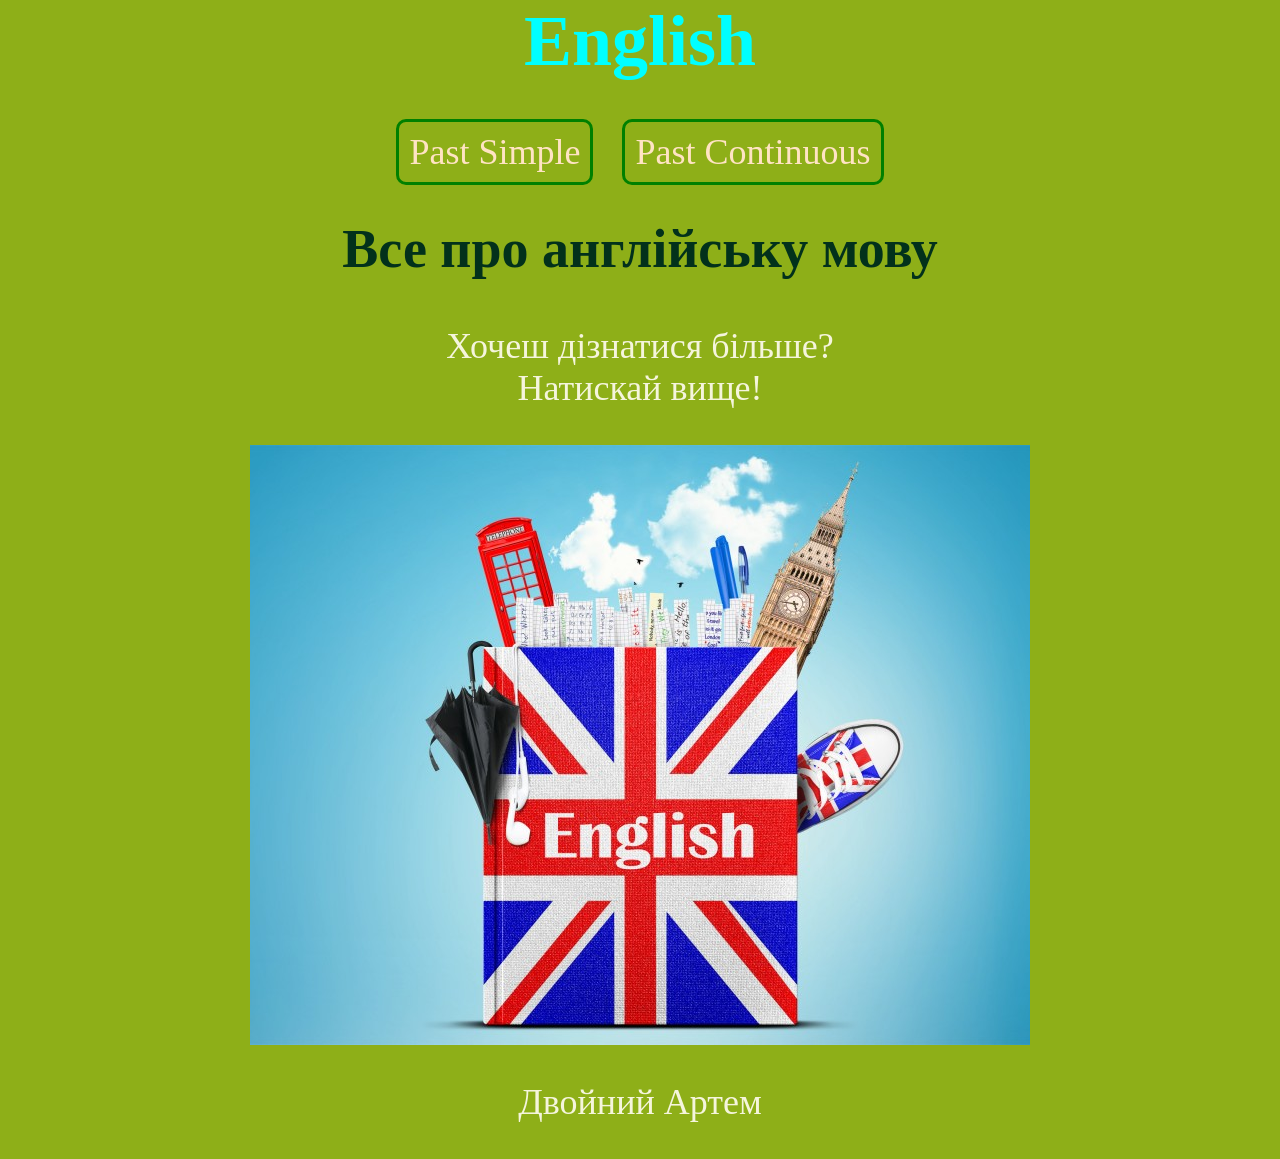
<file: index.html>
<html>
    <head>
        <title>English</title>
        <link rel="stylesheet" href="style.css">

    </head>
    <body></body>
        <header>
            <h1>English</h1>
            <nav>
                <a href="PastSimple.html">Past Simple</a>
                <a href="PastCont.html">Past Continuous</a>
            </nav>
        </header>
        <main>
            <h2>Все про англійську мову</h2>
            <p>Хочеш дізнатися більше?<br>Натискай вище!</p>
            <img src="1.png">
        </main>
        <footer>
            <p>Двойний Артем</p>
        </footer>
    </body>
</html>
</file>
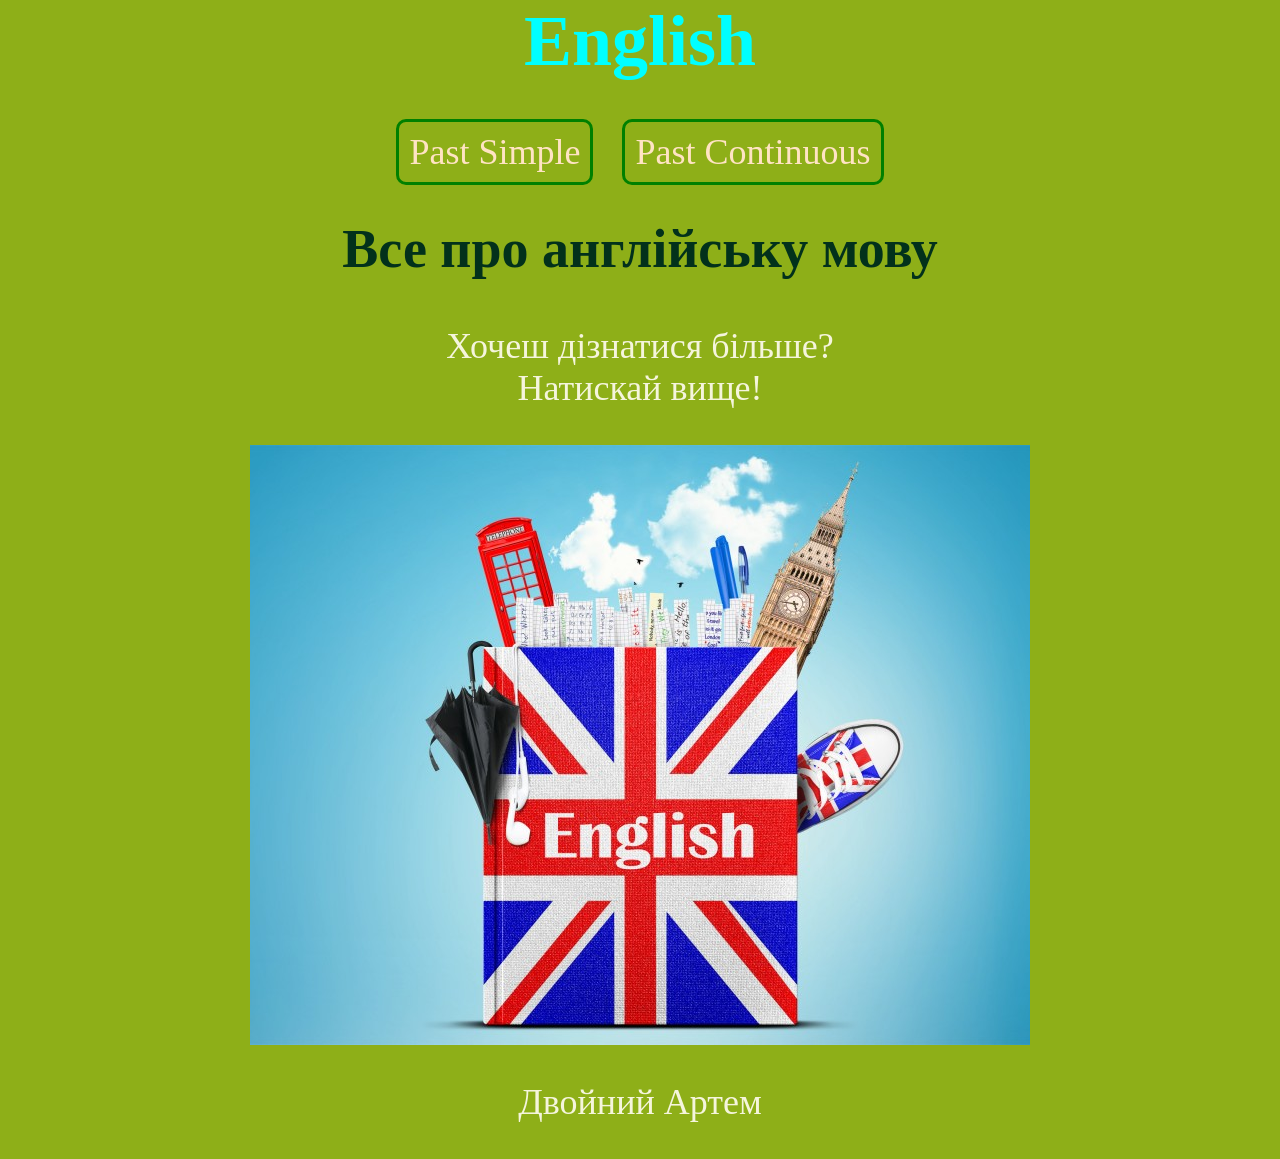
<file: Golovna.html>
<html>
    <head>
        <title>English</title>
        <link rel="stylesheet" href="style.css">

    </head>
    <body></body>
        <header>
            <h1>English</h1>
            <nav>
                <a href="PastSimple.html">Past Simple</a>
                <a href="PastCont.html">Past Continuous</a>
            </nav>
        </header>
        <main>
            <h2>Все про англійську мову</h2>
            <p>Хочеш дізнатися більше?<br>Натискай вище!</p>
            <img src="1.png">
        </main>
        <footer>
            <p>Двойний Артем</p>
        </footer>
    </body>
</html>
</file>
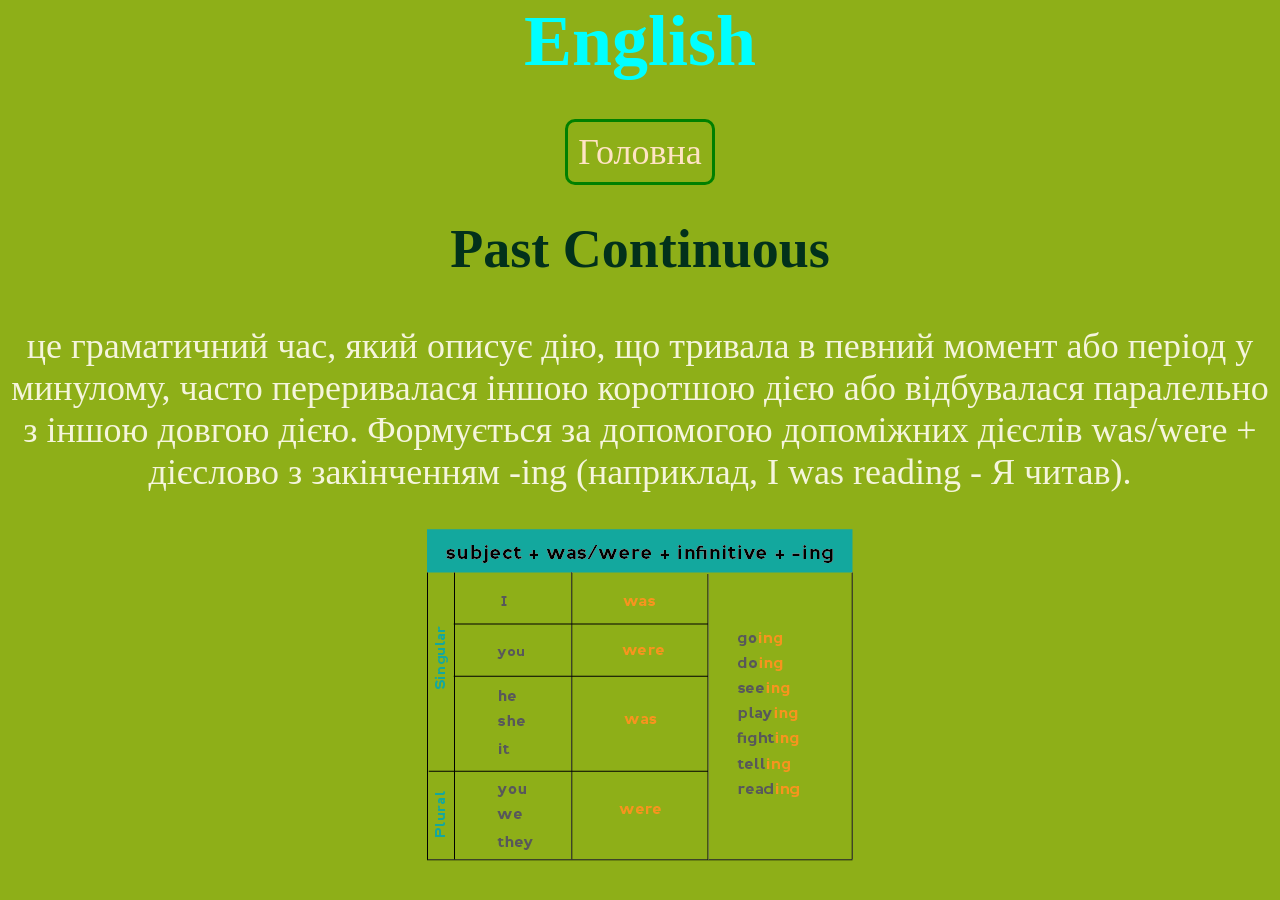
<file: PastCont.html>
<html>
    <head>
        <title>Past Continuous</title>
        <link rel="stylesheet" href="style.css">

    </head>
    <body></body>
        <header>
            <h1>English</h1>
            <nav>
                <a href="index.html">Головна</a>
            </nav>
        </header>
        <main>
            <h2>Past Continuous</h2>
            <p>це граматичний час, який описує дію, що тривала в певний момент або період у минулому, часто переривалася іншою коротшою дією або відбувалася паралельно з іншою довгою дією. Формується за допомогою допоміжних дієслів was/were + дієслово з закінченням -ing (наприклад, I was reading - Я читав).</p>
            <img src="3.png">
        </main>
    </body>

</html>
</file>
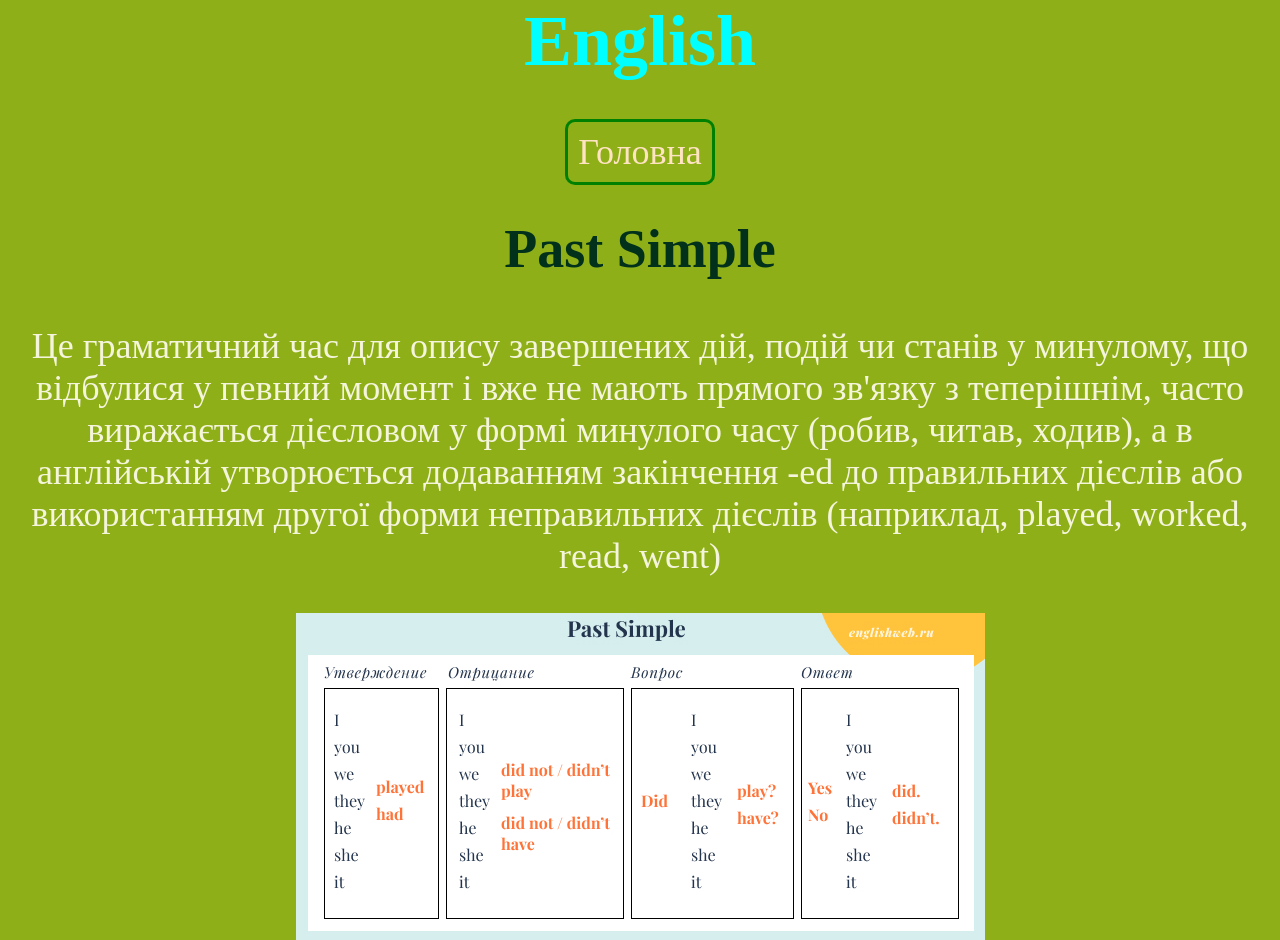
<file: PastSimple.html>
<html>
    <head>
        <title>Past Simple</title>
        <link rel="stylesheet" href="style.css">

    </head>
    <body></body>
        <header>
            <h1>English</h1>
            <nav>
                <a href="index.html">Головна</a>
            </nav>
        </header>
        <main>
            <h2>Past Simple</h2>
            <p>Це граматичний час для опису завершених дій, подій чи станів у минулому, що відбулися у певний момент і вже не мають прямого зв'язку з теперішнім, часто виражається дієсловом у формі минулого часу (робив, читав, ходив), а в англійській утворюється додаванням закінчення -ed до правильних дієслів або використанням другої форми неправильних дієслів (наприклад, played, worked, read, went)</p>
            <img src="2.png">
        </main>
    </body>

</html>
</file>
<file: style.css>
body {
            background: #8eaf18;
            color: #02311b;
            font-size: 36px;
            text-align: center;
            margin:  0;
}
h1{
    color:aqua;
}
p{
    color:beige;
}
a{
    text-decoration: none;
    color:bisque;
    background-color: #8eaf18;
    border: 3px solid green;
    border-radius: 10px;
    padding: 10px;
    margin: 10px;

}
</file>
